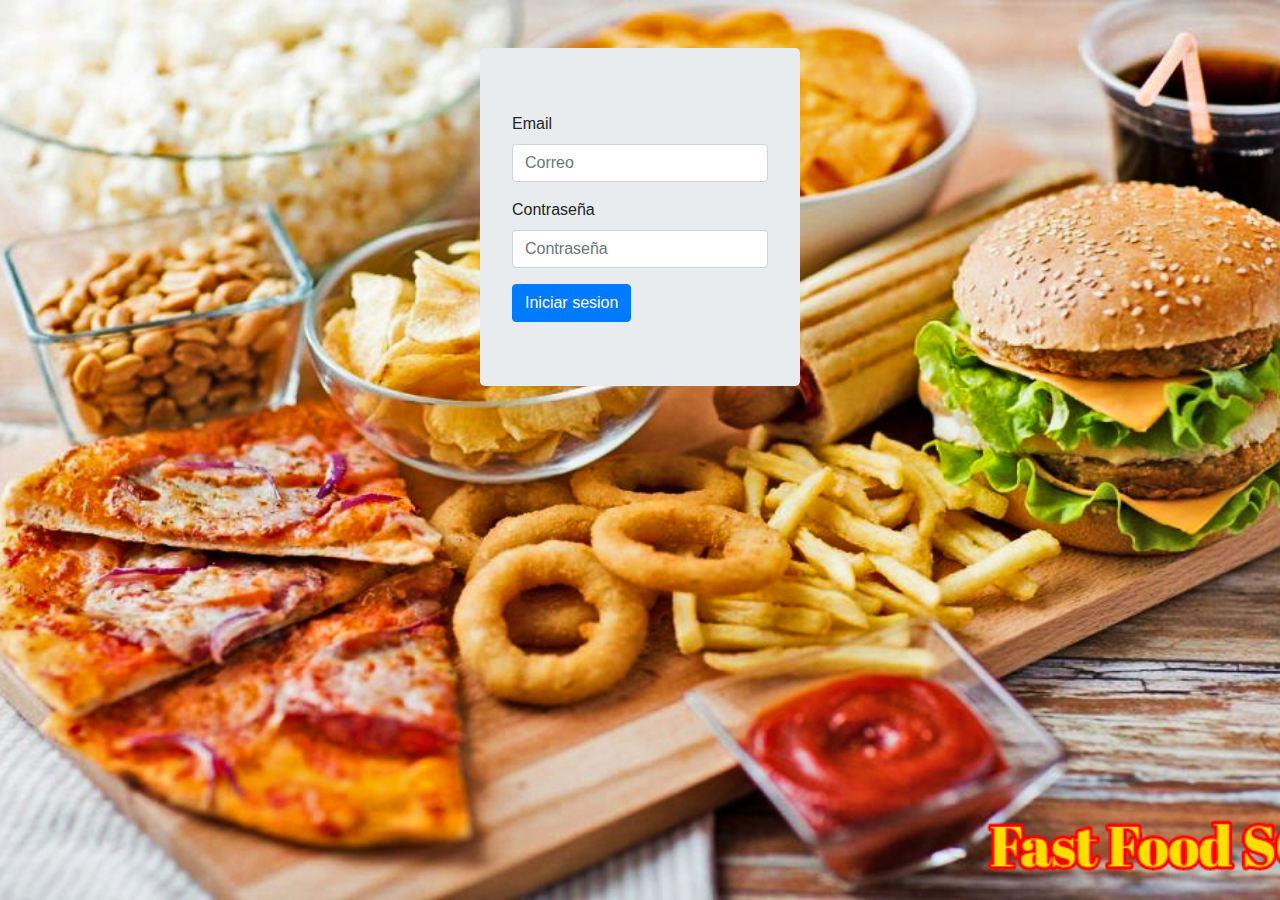
<file: index.html>
<!DOCTYPE html>
<html lang="en">

<head>
    <meta charset="UTF-8">
    <meta name="viewport" content="width=device-width, initial-scale=1.0">
    <title>Iniciar session</title>
</head>

<body>
    <div class="container jumbotron form-group mt-5 col-8 col-sm-6 col-md-6 col-lg-4 col-xl-3">
        <div class="form-group">
            <label>Email</label>
            <input class="form-control " placeholder="Correo" type="email" id="correo"></input>
          </div>
          <div class="form-group">
            <label>Contraseña</label>
            <input class="form-control " placeholder="Contraseña" type="password" id="contraseña"></input>
        </div>
        <!-- Button modal -->
        <button type="button" onclick="mostrar()" class="btn btn-primary" data-toggle="modal" data-target="#exampleModal">
    Iniciar sesion
  </button>
  
  <!-- Modal -->
  <div class="modal fade" id="exampleModal" tabindex="-1" >
    <div class="modal-dialog" role="document">
      <div class="modal-content">
        <div class="modal-header">
          <h5 class="modal-title" id="exampleModalLabel">Iniciar sesion - FFSC</h5>
          <button type="button" class="close" data-dismiss="modal" aria-label="Close">
            <span aria-hidden="true">&times;</span>
          </button>
        </div>
        <div class="modal-body">
          Datos erroneoss
        </div>
        <div class="modal-footer">
          <button type="button" class="btn btn-danger" data-dismiss="modal">Cerrar</button>
        </div>
      </div>
    </div>
  </div>
    </div>


</body>
<script src="js/login.js"></script>
<link rel="stylesheet" href="https://maxcdn.bootstrapcdn.com/bootstrap/4.0.0/css/bootstrap.min.css" integrity="sha384-Gn5384xqQ1aoWXA+058RXPxPg6fy4IWvTNh0E263XmFcJlSAwiGgFAW/dAiS6JXm" crossorigin="anonymous">
<script src="https://code.jquery.com/jquery-3.2.1.slim.min.js" integrity="sha384-KJ3o2DKtIkvYIK3UENzmM7KCkRr/rE9/Qpg6aAZGJwFDMVNA/GpGFF93hXpG5KkN" crossorigin="anonymous"></script>
<script src="https://cdnjs.cloudflare.com/ajax/libs/popper.js/1.12.9/umd/popper.min.js" integrity="sha384-ApNbgh9B+Y1QKtv3Rn7W3mgPxhU9K/ScQsAP7hUibX39j7fakFPskvXusvfa0b4Q" crossorigin="anonymous"></script>
<script src="https://maxcdn.bootstrapcdn.com/bootstrap/4.0.0/js/bootstrap.min.js" integrity="sha384-JZR6Spejh4U02d8jOt6vLEHfe/JQGiRRSQQxSfFWpi1MquVdAyjUar5+76PVCmYl" crossorigin="anonymous"></script>
<link rel="stylesheet" href="css/login.css">
</html>
</file>
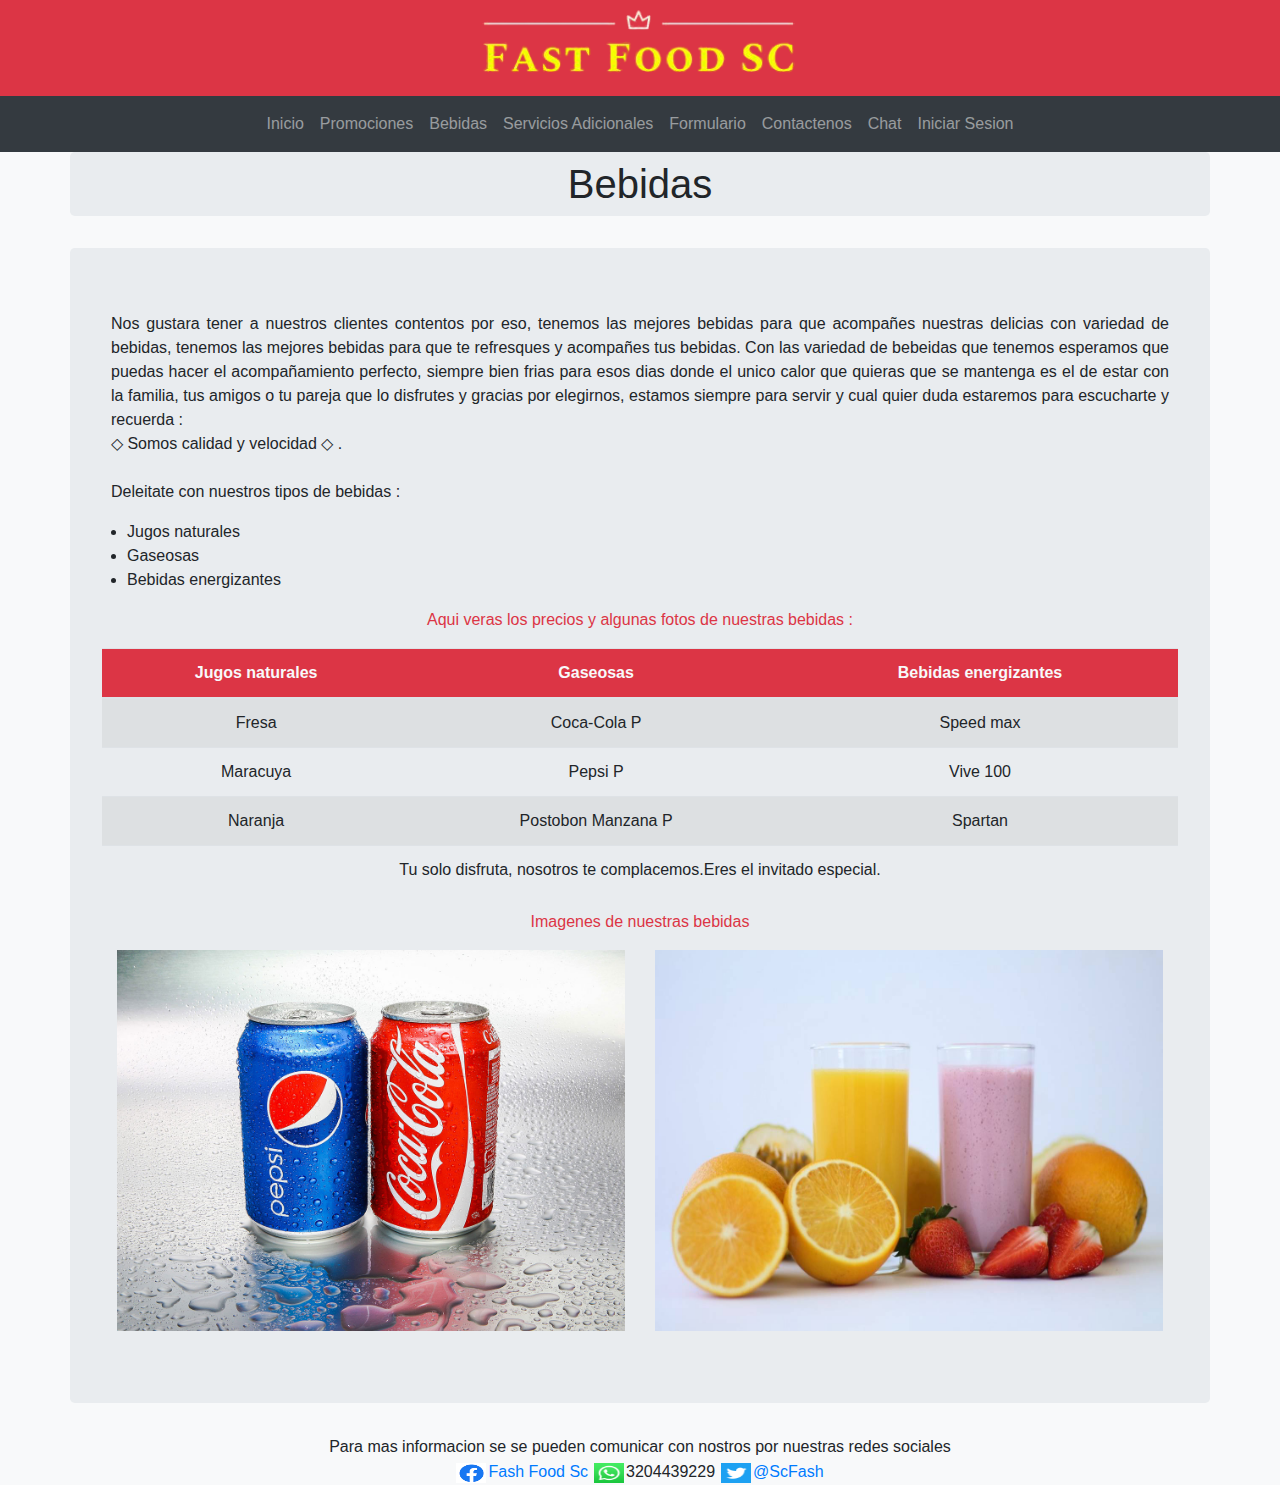
<file: html/Bebidas.html>
<!DOCTYPE html>
<html lang="en">

<head>
  <meta charset="UTF-8">
  <meta name="viewport" content="width=device-width, initial-scale=1.0">
  <meta http-equiv="X-UA-Compatible" content="ie=edge">
  <link rel="stylesheet" href="../css/bootstrap.min.css">
  <script src="../js/jquery-1.11.2.min.js"></script>
  <script src="../js/bootstrap.bundle.min.js"></script>
  <link rel="icon" type="image/jpg" href="../img/comidarapida.jpg">
  <title>Bebidas</title>
</head>

<body class="bg-light">
  <div class="bg-danger">
    <img src="../img/food.png" style="width:40%" class="mx-auto d-block">
  </div>
  <nav class="navbar navbar-expand-md bg-dark navbar-dark">
    <div class="container text-center">

      <button class="navbar-toggler" type="button" data-toggle="collapse" data-target="#collapsibleNavbar">
        <span class="navbar-toggler-icon"></span>
      </button>
      <div class="collapse navbar-collapse justify-content-center" id="collapsibleNavbar">
        <ul class="navbar-nav">
          <li class="nav-item ">
            <a class="nav-link" href="../index.html">Inicio</a>
          </li>
          <li class="nav-item ">
            <a class="nav-link" href="promociones.html">Promociones</a>
          </li>
          <li class="nav-item ">
            <a class="nav-link" href="Bebidas.html">Bebidas</a>
          </li>
          <li class="nav-item ">
            <a class="nav-link" href="servicios adicionales.html">Servicios Adicionales</a>
          </li>
          <li class="nav-item">
            <a class="nav-link" href="prueba.html">Formulario</a>
          </li>
          <li class="nav-item">
            <a class="nav-link" href="contactenos.html">Contactenos</a>
          </li>
          <li class="nav-item">
            <a class="nav-link" href="Chat.html">Chat</a>
          </li>

          <li class="nav-item">
            <a class="nav-link" href="login.html">Iniciar Sesion</a>
          </li>
        </ul>
      </div>
    </div>
  </nav>
  <center>
    <h1 class=" container jumbotron p-2"> Bebidas </h1>
  </center>
  <div class="container jumbotron">
    <div class="row">
      <p class="text-justify ml-4 mr-4">Nos gustara tener a nuestros clientes contentos por eso, tenemos las mejores
        bebidas para
        que acompañes nuestras
        delicias con variedad de bebidas, tenemos las mejores bebidas para que te refresques y acompañes tus bebidas.
        Con las variedad de bebeidas que tenemos esperamos que puedas hacer el acompañamiento perfecto, siempre bien
        frias
        para esos dias donde el unico calor que quieras que se mantenga es el de estar con la familia, tus amigos o tu
        pareja
        que lo disfrutes y gracias por elegirnos, estamos siempre para servir y cual quier duda estaremos para
        escucharte
        y recuerda : <br>&#9671 Somos calidad y velocidad &#9671 . <br>
        <br> Deleitate con nuestros tipos de bebidas :
      </p>
      <ul>
        <li>Jugos naturales</li>
        <li>Gaseosas</li>
        <li>Bebidas energizantes</li>
      </ul>
    </div>
    <center>
      <p class="text-danger"> Aqui veras los precios y algunas fotos de nuestras bebidas : </p>
    </center>
    <table class="table table-responsive-lg table-striped">
      <thead class="bg-danger">
        <tr class="text-center text-light ">
          <th scope="col">Jugos naturales</th>
          <th scope="col">Gaseosas</th>
          <th scope="col">Bebidas energizantes</th>
        </tr>
      </thead>
      <tr class="text-center">
        <td>Fresa</td>
        <td>Coca-Cola P</td>
        <td>Speed max</td>
      </tr>
      <tr class="text-center">
        <td>Maracuya</td>
        <td>Pepsi P</td>
        <td>Vive 100</td>
      </tr>
      <tr class="text-center">
        <td>Naranja</td>
        <td>Postobon Manzana P</td>
        <td>Spartan</td>
      </tr>
      <tr class="text-center">
        <td colspan="3">Tu solo disfruta, nosotros te complacemos.Eres el invitado especial. </td>
      </tr>
    </table>

    <p class="text-center text-danger">Imagenes de nuestras bebidas</p>
    <div class="container ">
      <div class="row">
      <img src="../img/Coca-Cola-Pepsi.jpg" class="col-xs-6 col-sm-12 col-md-6 col-lg-6 figure-img img-fluid rounded">
      <img src="../img/jugos naturales.jpg" class="col-xs-6 col-sm-12 col-md-6 col-lg-6 figure-img img-fluid rounded">
    </div>
    </div>

  </div>
  <center>
    <table>
      Para mas informacion se se pueden comunicar con nostros por nuestras redes sociales
      <tr>
        <td><img src="../img/facebook.png" alt="" width="30" height="20"></td>
        <td><a href="https://www.facebook.com/Fash-Food-SC-109747004111012">Fash Food Sc</a></td>
        <td></td>
        <td></td>
        <td><img src="../img/whatsapp.png" alt="" width="30" height="20"></td>
        <td>3204439229</td>
        <td></td>
        <td></td>
        <td><img src="../img/twitter.png" alt="" width="30" height="20"></td>
        <td><a href="https://twitter.com/ScFash">@ScFash</a></td>

      </tr>
    </table>
  </center>
</body>

</html>
</file>
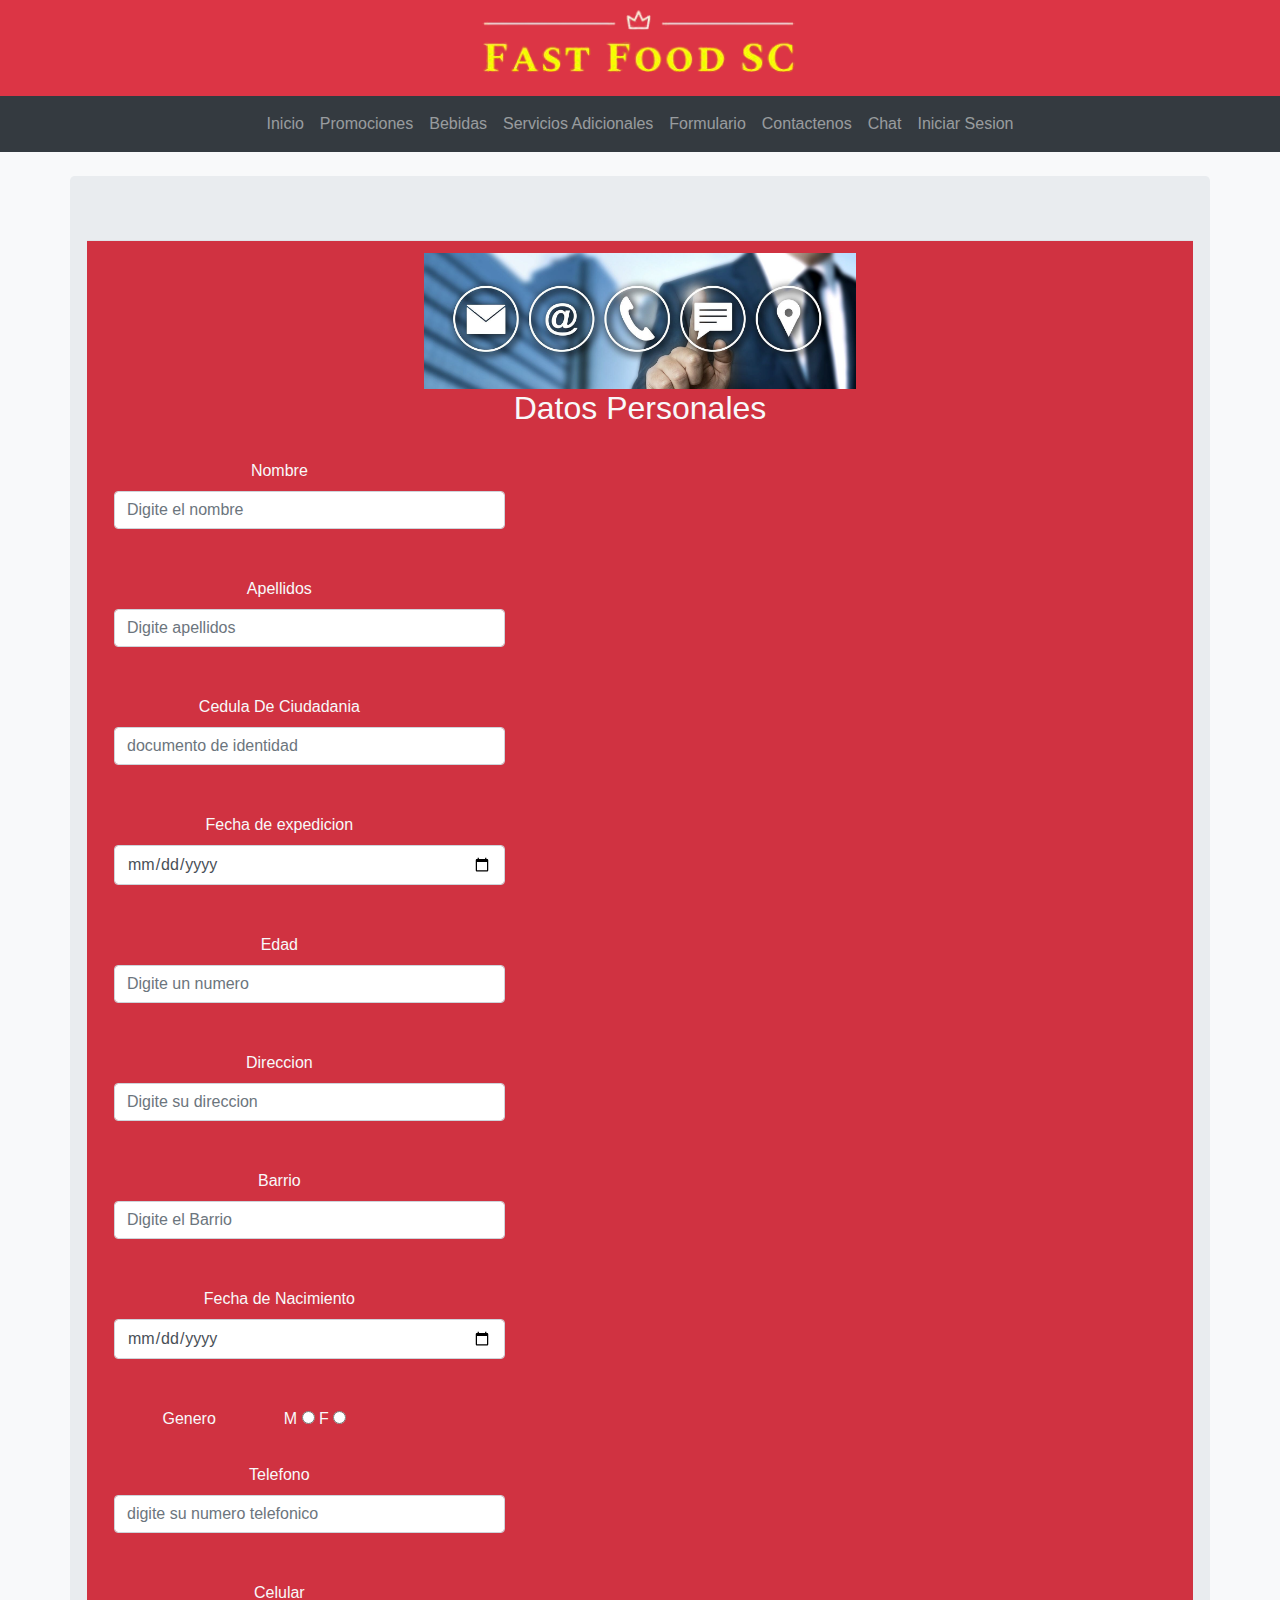
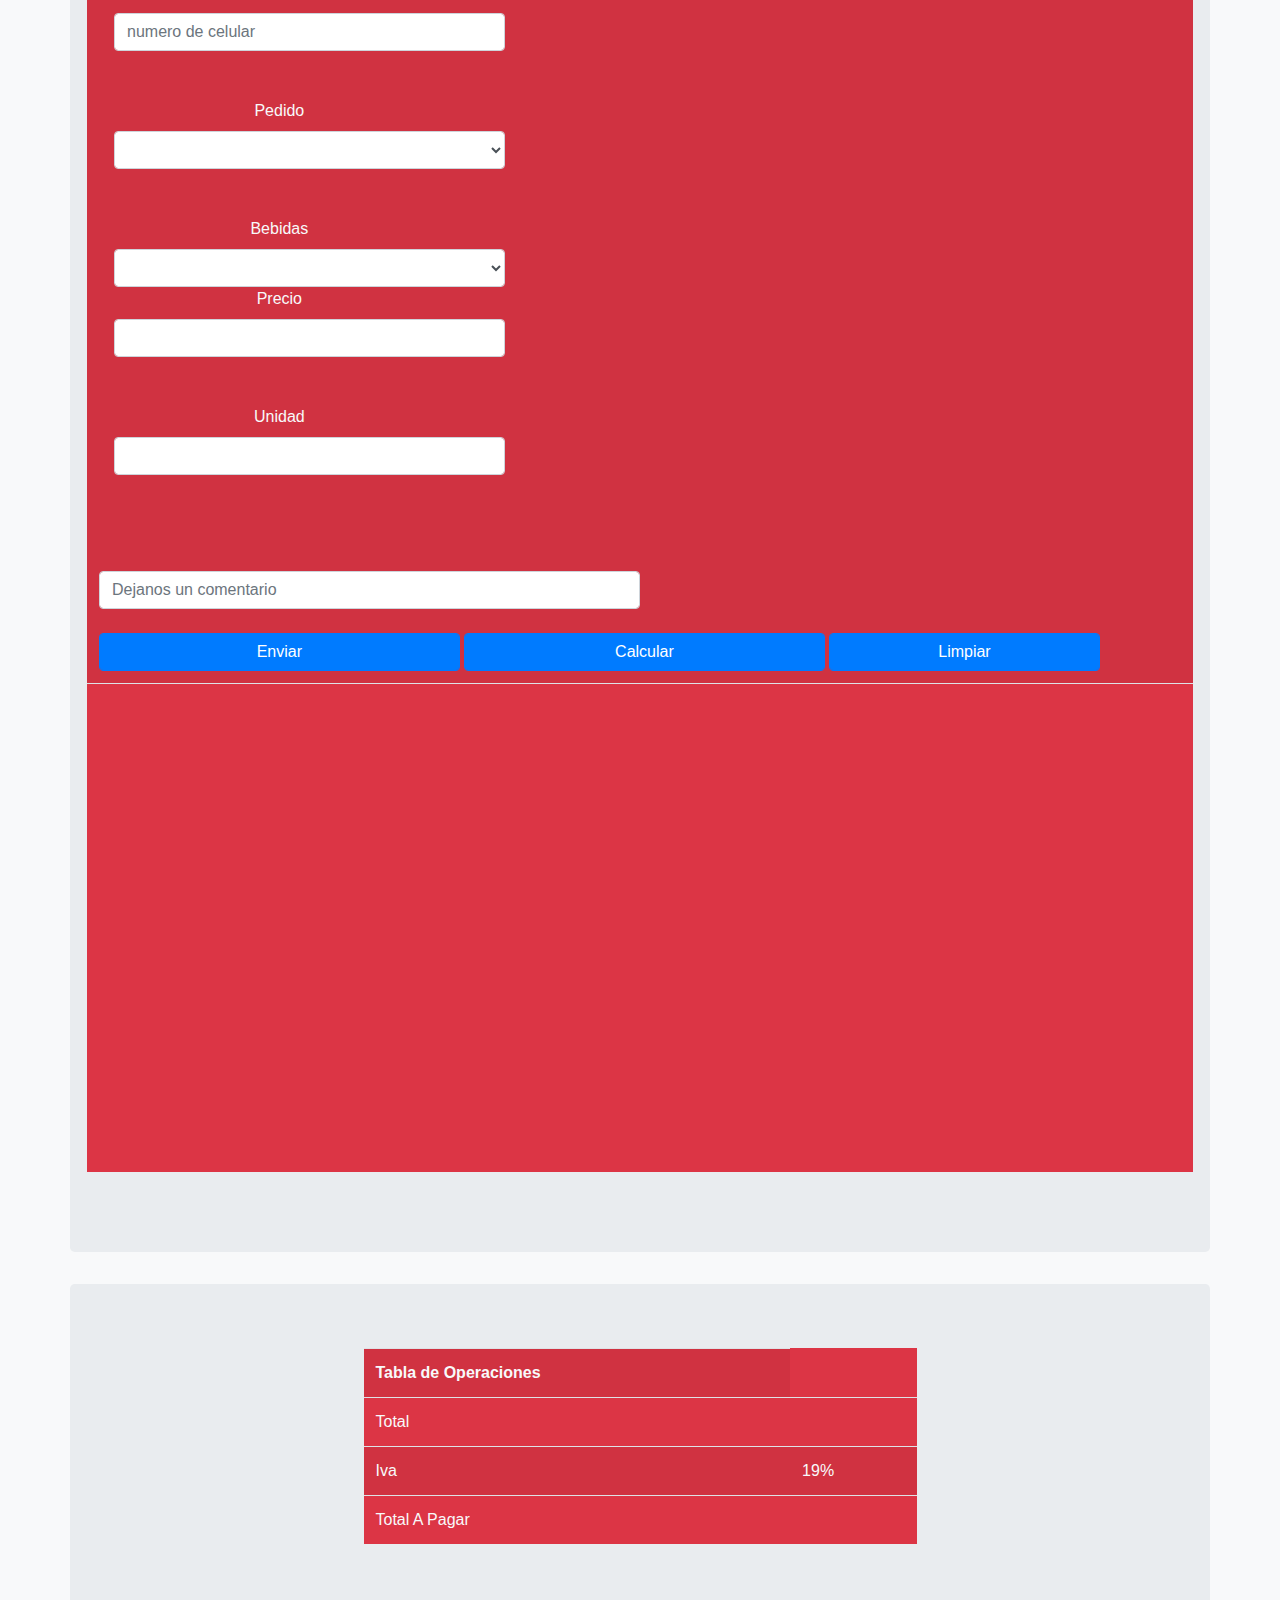
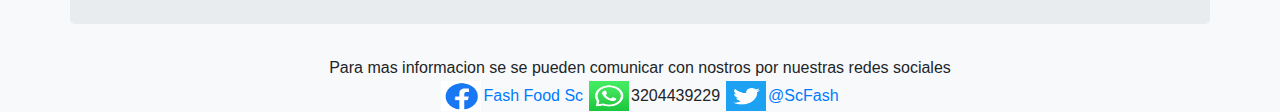
<file: html/contactenos.html>
<!DOCTYPE html>
<html lang="en">

<head>
    <link rel="icon" type="image/jpg" href="../img/comidarapida.jpg">
    <meta charset="UTF-8">
    <link rel="stylesheet" href="../css/bootstrap.min.css">
    <script src="../js/jquery-1.11.2.min.js"></script>
    <script src="../js/bootstrap.bundle.min.js"></script>
    <script type="text/javascript" src="../js/pruebaparcial2.js"></script>
    <title>Contactenos</title>
</head>

<body class="bg-light">
    <div class="bg-danger">
        <img src="../img/food.png" style="width:40%" class="mx-auto d-block">
    </div>
    <nav class="navbar navbar-expand-md bg-dark navbar-dark">
        <div class="container text-center c-align-items-center">

            <button class="navbar-toggler" type="button" data-toggle="collapse" data-target="#collapsibleNavbar">
                <span class="navbar-toggler-icon"></span>
            </button>
            <div class="collapse navbar-collapse justify-content-center" id="collapsibleNavbar">
                <ul class="navbar-nav">
                    <li class="nav-item ">
                        <a class="nav-link" href="../index.html">Inicio</a>
                    </li>
                    <li class="nav-item ">
                        <a class="nav-link" href="promociones.html">Promociones</a>
                    </li>
                    <li class="nav-item ">
                        <a class="nav-link" href="Bebidas.html">Bebidas</a>
                    </li>
                    <li class="nav-item ">
                        <a class="nav-link" href="servicios adicionales.html">Servicios Adicionales</a>
                    </li>
                    <li class="nav-item">
                        <a class="nav-link" href="prueba.html">Formulario</a>
                    </li>
                    <li class="nav-item">
                        <a class="nav-link" href="contactenos.html">Contactenos</a>
                    </li>
                    <li class="nav-item">
                        <a class="nav-link" href="Chat.html">Chat</a>
                    </li>

                    <li class="nav-item">
                        <a class="nav-link" href="login.html">Iniciar Sesion</a>
                    </li>
                </ul>
            </div>
        </div>
    </nav>
    <br>
    <div class="container jumbotron ">
        <div class="row ">
            <table class="table table-responsive-md bg-danger text-light table-striped ">
                <tr>
                    <td><img src="../img/contactenos.jpg" style="width:40%" class="mx-auto d-block">
                        <center>
                            <h2>Datos Personales</h2>
                        </center>
                        <form >
                            <br>

                            <label  class="col-sm-4 col- text-center c-align-items-center">Nombre</label>
                            <div class="col-sm-9 ">
                                <input  class=" form-control   col-xs-6 col-sm-12 col-md-6 col-lg-6 col-xl-6" type="text" id="txtnombre"
                                    placeholder="Digite el nombre"><br>
                                <br>
                            </div>
                            <label class="col-sm-4 col- text-center c-align-items-center">Apellidos</label>
                            <div class="col-sm-9 ">
                                <input class="form-control   col-xs-6 col-sm-12 col-md-6 col-lg-6 col-xl-6" id="txtapellido" type="text"
                                    placeholder="Digite apellidos"><br>
                                <br>
                            </div>
                            <label class="col-sm-4 col- text-center c-align-items-center">Cedula De Ciudadania</label>
                            <div class="col-sm-9 ">
                                <input class="form-control   col-xs-6 col-sm-12 col-md-6 col-lg-6 col-xl-6" id="txtcedula" type="number"
                                    placeholder="documento de identidad"><br>
                                <br>
                            </div>
                            <label class="col-sm-4 col- text-center c-align-items-center">Fecha de expedicion</label>
                            <div class="col-sm-9 ">
                                <input class="form-control   col-xs-6 col-sm-12 col-md-6 col-lg-6 col-xl-6" id="txtfecha" type="date"
                                    placeholder="Fecha de nacimiento"><br>
                                <br>
                            </div>
                            <label class="col-sm-4 col- text-center c-align-items-center">Edad</label>
                            <div class="col-sm-9 ">
                                <input class="form-control   col-xs-6 col-sm-12 col-md-6 col-lg-6 col-xl-6" id="txtedad" type="number"
                                    placeholder="Digite un numero"><br>
                                <br>
                            </div>
                            <label class="col-sm-4 col- text-center c-align-items-center">Direccion</label>
                            <div class="col-sm-9 ">
                                <input class="form-control   col-xs-6 col-sm-12 col-md-6 col-lg-6 col-xl-6" id="txtdireccion" type="text"
                                    placeholder="Digite su direccion"><br>
                                <br>
                            </div>
                            <label class="col-sm-4 col- text-center c-align-items-center">Barrio</label>
                            <div class="col-sm-9 ">
                                <input class="form-control   col-xs-6 col-sm-12 col-md-6 col-lg-6 col-xl-6" id="txtbarrio" type="text"
                                    placeholder="Digite el Barrio"><br>
                                <br>
                            </div>
                            <label class="col-sm-4 col- text-center c-align-items-center">Fecha de Nacimiento</label>
                            <div class="col-sm-9 ">
                                <input class="form-control   col-xs-6 col-sm-12 col-md-6 col-lg-6 col-xl-6" id="txtnacimiento" type="date"
                                    placeholder="Fecha de nacimiento"><br>
                                <br>
                            </div>
                            <label class="col-sm-2 col- text-center c-align-items-center">Genero</label>
                            <label>M</label>
                            <input type="radio" name="genero" value="M">
                            <label>F</label>
                            <input type="radio" name="genero" value="f"><br>
                            <br>

                            <label class="col-sm-4 col- text-center c-align-items-center">Telefono</label>
                            <div class="col-sm-9 ">
                                <input class="form-control   col-xs-6 col-sm-12 col-md-6 col-lg-6 col-xl-6" id="txttelefono" type="text"
                                    placeholder="digite su numero telefonico"><br>
                                <br>
                            </div>
                            <label class="col-sm-4 col- text-center c-align-items-center">Celular</label>
                            <div class="col-sm-9 ">
                                <input class="form-control   col-xs-6 col-sm-12 col-md-6 col-lg-6 col-xl-6" id="txtcelular" type="text"
                                    placeholder="numero de celular"><br>
                                <br>
                            </div>
                            <label class="col-sm-4 col- text-center c-align-items-center">Pedido</label>
                            <div class="col-sm-9 ">
                                <select class="form-control   col-xs-6 col-sm-12 col-md-6 col-lg-6 col-xl-6 form-control   col-xs-6 col-sm-12 col-md-6 col-lg-6 col-xl-6-sm">
                                    <option value=""></option>
                                    <option value="">Carne asada + papa francesa + ensalada</option>
                                    <option value="">Hamburguesa sencilla</option>
                                    <option value="">Hamburguesa doble</option>
                                    <option value="">Combo del dia</option>
                                    <option value="">Perro caliente sencillo</option>
                                    <option value="">Perro caliente a la plancha</option>
                                    <option value="">pizza</option><br>
                                </select>
                            </div>
                            <br>
                            <br>
                            <label class="col-sm-4 col- text-center c-align-items-center">Bebidas</label>
                            <div class="col-sm-9 ">
                                <select class="form-control   col-xs-6 col-sm-12 col-md-6 col-lg-6 col-xl-6 form-control   col-xs-6 col-sm-12 col-md-6 col-lg-6 col-xl-6-sm">
                                    <option value=""></option>
                                    <option value="">Cocacola personal</option>
                                    <option value="">Cocacola 1/4L</option>
                                    <option value="">Cocacola 2L</option>
                                    <option value="">jugo de Fresa </option>
                                    <option value="">jugo de Maracuya</option>
                                    <option value="">jugo de Naranja</option>
                                    <option value="">Speed max</option>
                                    <option value="">Vive 100</option>
                                    <option value="">Spartan</option>
                                    <option value="">Postobon Manzana p</option>
                                </select>

                            </div>
                            <label class="col-sm-4 col- text-center c-align-items-center">Precio</label>
                            <div class="col-sm-9 ">
                                <input class="form-control   col-xs-6 col-sm-12 col-md-6 col-lg-6 col-xl-6" type="text" id="txtprecio"><br>
                                <br>
                            </div>
                            <label class="col-sm-4 col- text-center c-align-items-center">Unidad</label>
                            <div class="col-sm-9 ">
                                <input class="form-control   col-xs-6 col-sm-12 col-md-6 col-lg-6 col-xl-6" type="text" id="txtunidad"><br>
                                <br>
                            </div>
                            <br>
                            <br>
                            <input class="form-control   col-xs-6 col-sm-12 col-md-6 col-lg-6 col-xl-6 col-sm-6 " type="text" placeholder="Dejanos un comentario">
                            <br>
                            <input class="form-control    btn btn-primary  col-sm-4 " type="button" value="Enviar">

                            <input class="form-control    btn btn-primary  col-sm-4 " type="button" value="Calcular"
                                onClick="calcular()">

                            <input class="form-control    btn btn-primary  col-sm-3 " type="button" onClick="limpiar()"
                                value="Limpiar">
                            <br>
                    </td>
                </tr>

                <tr>

                    <td>
                        <div class="embed-responsive embed-responsive-21by9">
                            <iframe
                                src="https://www.google.com/maps/embed?pb=!1m18!1m12!1m3!1d3916.4123042318015!2d-74.81752075216764!3d11.00766015431456!2m3!1f0!2f0!3f0!3m2!1i1024!2i768!4f13.1!3m3!1m2!1s0x8ef42d7e1dbc2741%3A0xfab08b4cc6237944!2sComidas%20r%C3%A1pidas%20J%26P!5e0!3m2!1ses-419!2sco!4v1592068101494!5m2!1ses-419!2sco"
                                class="embed-responsive-item" frameborder="0" style="border:0;" allowfullscreen=""
                                aria-hidden="false" tabindex="0"></iframe>
                        </div>
                    </td>

                </tr>
            </table>
            </form>
        </div>
    </div>
    <center>
        <div class="container jumbotron ">
            <div class="row justify-content-center ">
            <table class="  col-xs-6 col-sm-12 col-md-6 col-lg-6 col-xl-6  table table-responsive-md bg-danger text-light table-striped ">
                <th>Tabla de Operaciones</th>
                <tr>
                    <td>Total </td>
                    <td id="total"> </td>
                </tr>
                <tr>
                    <td>Iva </td>
                    <td> 19%</td>
                </tr>
                <tr>
                    <td>Total A Pagar </td>
                    <td id="totalapagar"> </td>
                </tr>
            </table>
            </div>
        </div>
    </center>
    <center>
        <table>
            Para mas informacion se se pueden comunicar con nostros por nuestras redes sociales
            <tr>
                <td><img src="../img/facebook.png" alt="" width="40px" height="30px"></td>
                <td><a href="https://www.facebook.com/Fash-Food-SC-109747004111012">Fash Food Sc</a></td>
                <td></td>
                <td></td>
                <td><img src="../img/whatsapp.png" alt="" width="40px" height="30px"></td>
                <td>3204439229</td>
                <td></td>
                <td></td>
                <td><img src="../img/twitter.png" alt="" width="40px" height="30px"></td>
                <td><a href="https://twitter.com/ScFash">@ScFash</a></td>

            </tr>
        </table>
    </center>

</body>

</html>
</file>
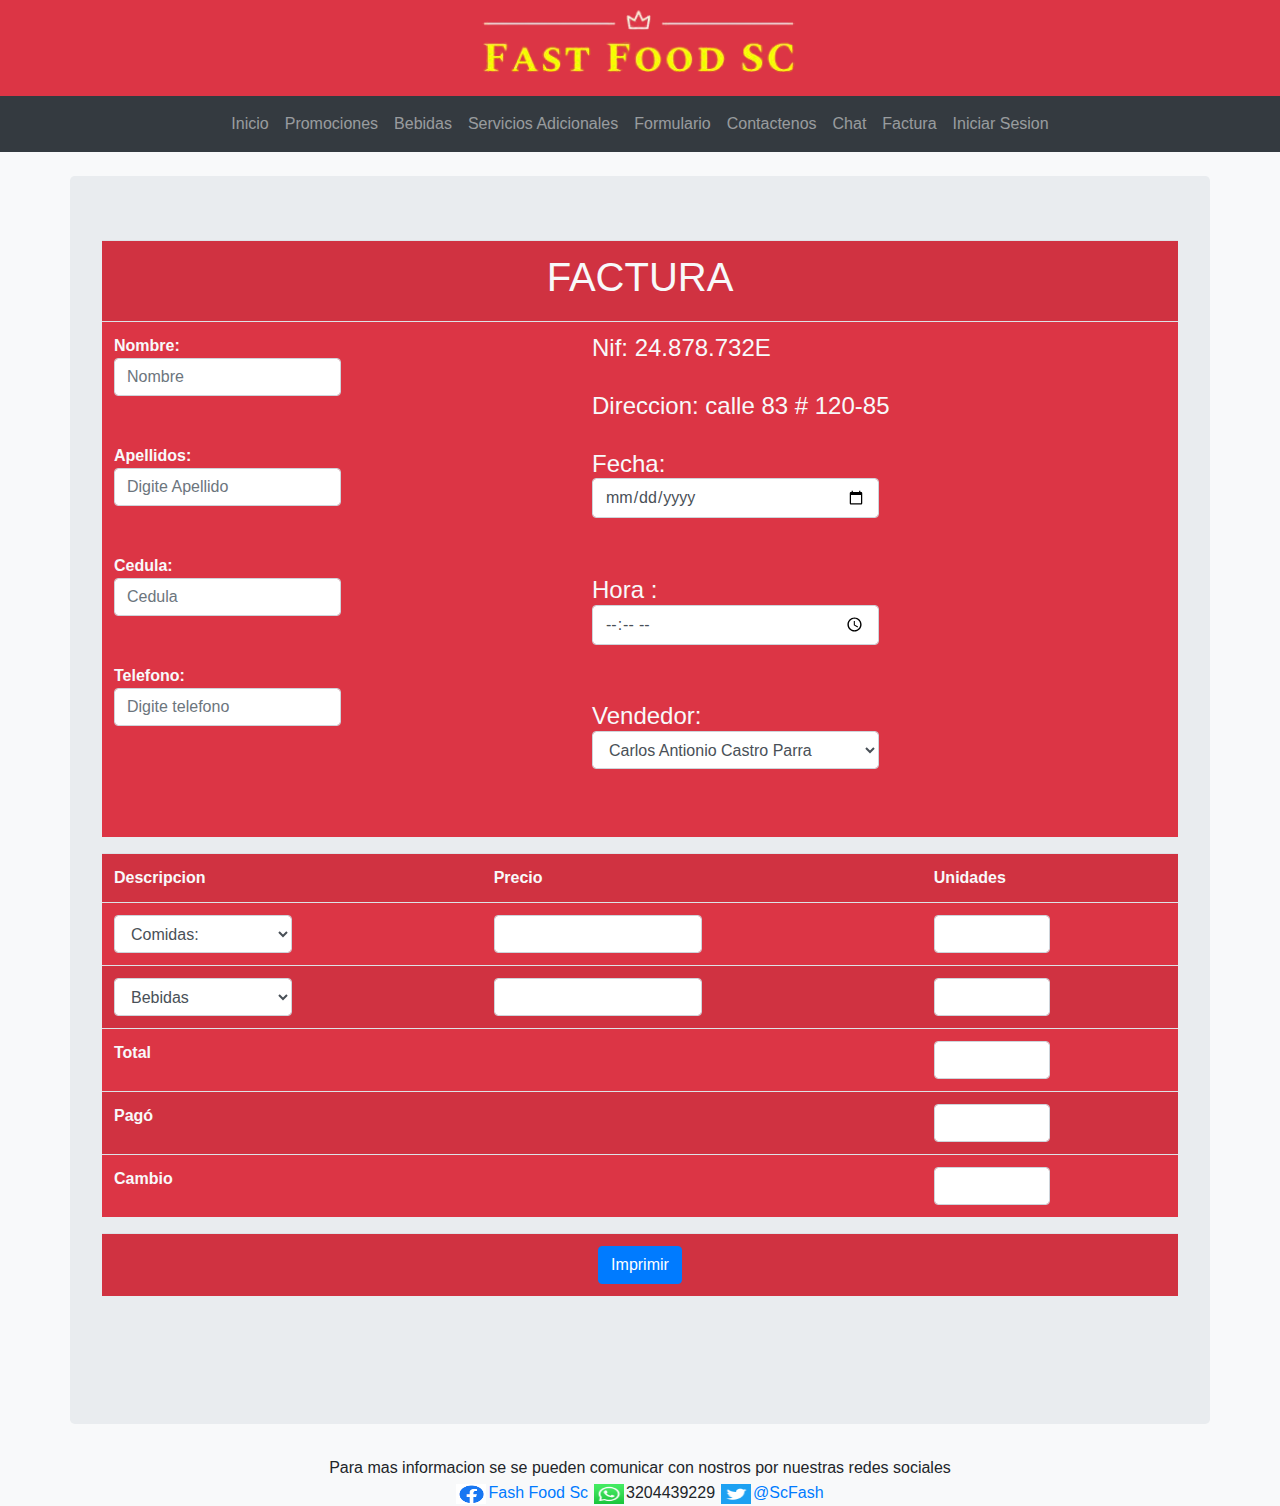
<file: html/Factura.html>
<!DOCTYPE html>
<html lang="en">

<head>
    <link rel="icon" type="image/jpg" href="../img/comidarapida.jpg">
    <meta charset="UTF-8">
    <link rel="stylesheet" href="../css/bootstrap.min.css">
    <script src="../js/jquery-1.11.2.min.js"></script>
    <script src="../js/bootstrap.bundle.min.js"></script>
    <title>Factura</title>


</head>

<body class="bg-light">

    <div class="bg-danger">
        <img src="../img/food.png" style="width:40%" class="mx-auto d-block">
    </div>
    
    <nav class="navbar navbar-expand-md bg-dark navbar-dark">
        <div class="container text-center">

            <button class="navbar-toggler" type="button" data-toggle="collapse" data-target="#collapsibleNavbar">
                <span class="navbar-toggler-icon"></span>
            </button>
            <div class="collapse navbar-collapse justify-content-center" id="collapsibleNavbar">
                <ul class="navbar-nav">
                    <li class="nav-item ">
                        <a class="nav-link" href="../index.html">Inicio</a>
                    </li>
                    <li class="nav-item ">
                        <a class="nav-link" href="promociones.html">Promociones</a>
                    </li>
                    <li class="nav-item ">
                        <a class="nav-link" href="Bebidas.html">Bebidas</a>
                    </li>
                    <li class="nav-item ">
                        <a class="nav-link" href="servicios adicionales.html">Servicios Adicionales</a>
                    </li>
                    <li class="nav-item">
                        <a class="nav-link" href="prueba.html">Formulario</a>
                    </li>
                    <li class="nav-item">
                        <a class="nav-link" href="contactenos.html">Contactenos</a>
                    </li>
                    <li class="nav-item">
                        <a class="nav-link" href="Chat.html">Chat</a>
                    </li>
                    <li class="nav-item">
                        <a class="nav-link" href="Factura.html">Factura</a>
                    </li>
                    <li class="nav-item">
                        <a class="nav-link" href="login.html">Iniciar Sesion</a>
                    </li>
                </ul>
            </div>
        </div>
    </nav>
    <br>
    <div class="container jumbotron">
        <center>
            <table class="col-xs-6 col-sm-12 col-md-6 col-lg-6 col-xl-6 table table-responsive-lg bg-danger text-light table-striped">
                <tr>
                    <td class="thead" colspan="3">
                        <center>
                            <h1>FACTURA</h1>
                        </center>
                    </td>
                </tr>
                <tr>
                    <td>
                        <b> Nombre:</b> <input class="form-control col-xs-6 col-sm-12 col-md-6 col-lg-6 col-xl-6" name='nombre' type='text' tabindex='1'
                            placeholder="Nombre">
                        <br>
                        <br>
                        <b>Apellidos:</b> <input class="form-control col-xs-6 col-sm-12 col-md-6 col-lg-6 col-xl-6" name='apellidos' type='text' tabindex='2'
                            placeholder="Digite Apellido">
                        <br>
                        <br>
                        <b> Cedula:</b> <input class="form-control col-xs-6 col-sm-12 col-md-6 col-lg-6 col-xl-6" type="text" name="identificacion"
                            placeholder="Cedula">
                        <br>
                        <br>
                        <b> Telefono: </b> <input class="form-control col-xs-6 col-sm-12 col-md-6 col-lg-6 col-xl-6" type="text" name="telefono"
                            placeholder="Digite telefono">

                    </td>
                    <td>
                        <h4> Nif: 24.878.732E
                            <br>
                            <br>
                            Direccion: calle 83 # 120-85
                            <br>
                            <br>
                            Fecha: <input class="form-control col-xs-6 col-sm-12 col-md-6 col-lg-6 col-xl-6" type="date" name="fecha">
                            <br>
                            <br>
                            Hora : <input class="form-control col-xs-6 col-sm-12 col-md-6 col-lg-6 col-xl-6" type="time" name="hora">
                            <br>
                            <br>
                            Vendedor: <select class="form-control col-xs-6 col-sm-12 col-md-6 col-lg-6 col-xl-6" name="" id="">
                                <option value="">Carlos Antionio Castro Parra</option>
                                <option value="">Samir Enrrique Lora </option>
                            </select>
                        </h4>
                        <br>
                        <br>
                    </td>
                </tr>
                <table class="table table-responsive-lg bg-danger text-light table-striped">
                    <form>
                        <tr>
                            <th>Descripcion</th>
                            <th>Precio</th>
                            <th>Unidades</th>
                        </tr>
                        <tr>
                            <td><select class="form-control col-xs-6 col-sm-12 col-md-6 col-lg-6 col-xl-6 " name="" id="">
                                    <option value=""> Comidas:</option>
                                    <option value=""> Salchipapa sencilla</option>
                                    <option value="">Salvaja familiar</option>
                                    <option value="">Perro sencillo</option>
                                    <option value="">Big Perro a la plancha</option>
                                    <option value="">Pizza mediana - peperoni con queso</option>
                                    <option value="">Pizza personal - Jamon y queso</option>
                                    <option value="">Hamburguesa sencilla</option>
                                    <option value="">Hamburguesa doble</option>
                                    <option value="">Carne con papas fritas</option>
                                    <option value="">Pechuga asada con papas fritas y ensalada</option>
                                </select></td>
                            <td><input class="form-control col-xs-6 col-sm-12 col-md-6 col-lg-6 col-xl-6" type="text" size="40"></td>
                            <td><input class="form-control col-xs-6 col-sm-12 col-md-6 col-lg-6 col-xl-6" type="number"></td>

                        </tr>
                        <tr>
                            <td><select class="form-control col-xs-6 col-sm-12 col-md-6 col-lg-6 col-xl-6" name="" id="">
                                    <option value="">Bebidas</option>
                                    <option value="">Jugos naturales</option>
                                    <option value="">Gaseosas personales</option>
                                    <option value="">gaseosas 1.5L</option>
                                    <option value="">Gaseosas 3L postobon - coca_cola - pepsi</option>
                                    <option value="">Bebidas Energisantes</option>

                                </select></td>
                            <td><input class="form-control col-xs-6 col-sm-12 col-md-6 col-lg-6 col-xl-6" type="text" size="40"></td>
                            <td><input class="form-control col-xs-6 col-sm-12 col-md-6 col-lg-6 col-xl-6" type="number"></td>


                        <tr>
                            <th colspan="2">Total</th>

                            <td><input class="form-control col-xs-6 col-sm-12 col-md-6 col-lg-6 col-xl-6" type="text"></td>
                        </tr>
                        <tr>
                            <th colspan="2">Pagó</th>
                            <td><input class="form-control col-xs-6 col-sm-12 col-md-6 col-lg-6 col-xl-6" type="text"></td>
                        </tr>
                        <tr>
                            <th colspan="2">Cambio</th>
                            <td colspan="2"><input class="form-control col-xs-6 col-sm-12 col-md-6 col-lg-6 col-xl-6" type="text"></td>
                        </tr>
                        <table class="table table-responsive-lg bg-danger text-light table-striped">
                            <tr class="text-center">


                                <td colspan="3">
                                    <button class="btn btn-primary" class="text-center"
                                        type="button">Imprimir</button></a>
                                </td>


                                </td>
                            </tr>
                        </table>
                    </form>

                </table>
        </center>
    <br>
    <br>
</div>

    <center>
        <table>
            Para mas informacion se se pueden comunicar con nostros por nuestras redes sociales
            <tr>
                <td><img src="../img/facebook.png" alt="" width="30" height="20"></td>
                <td><a href="https://www.facebook.com/Fash-Food-SC-109747004111012">Fash Food Sc</a></td>
                <td></td>
                <td></td>
                <td><img src="../img/whatsapp.png" alt="" width="30" height="20"></td>
                <td>3204439229</td>
                <td></td>
                <td></td>
                <td><img src="../img/twitter.png" alt="" width="30" height="20"></td>
                <td><a href="https://twitter.com/ScFash">@ScFash</a></td>

            </tr>
        </table>
    </center>

</body>

</html>
</file>
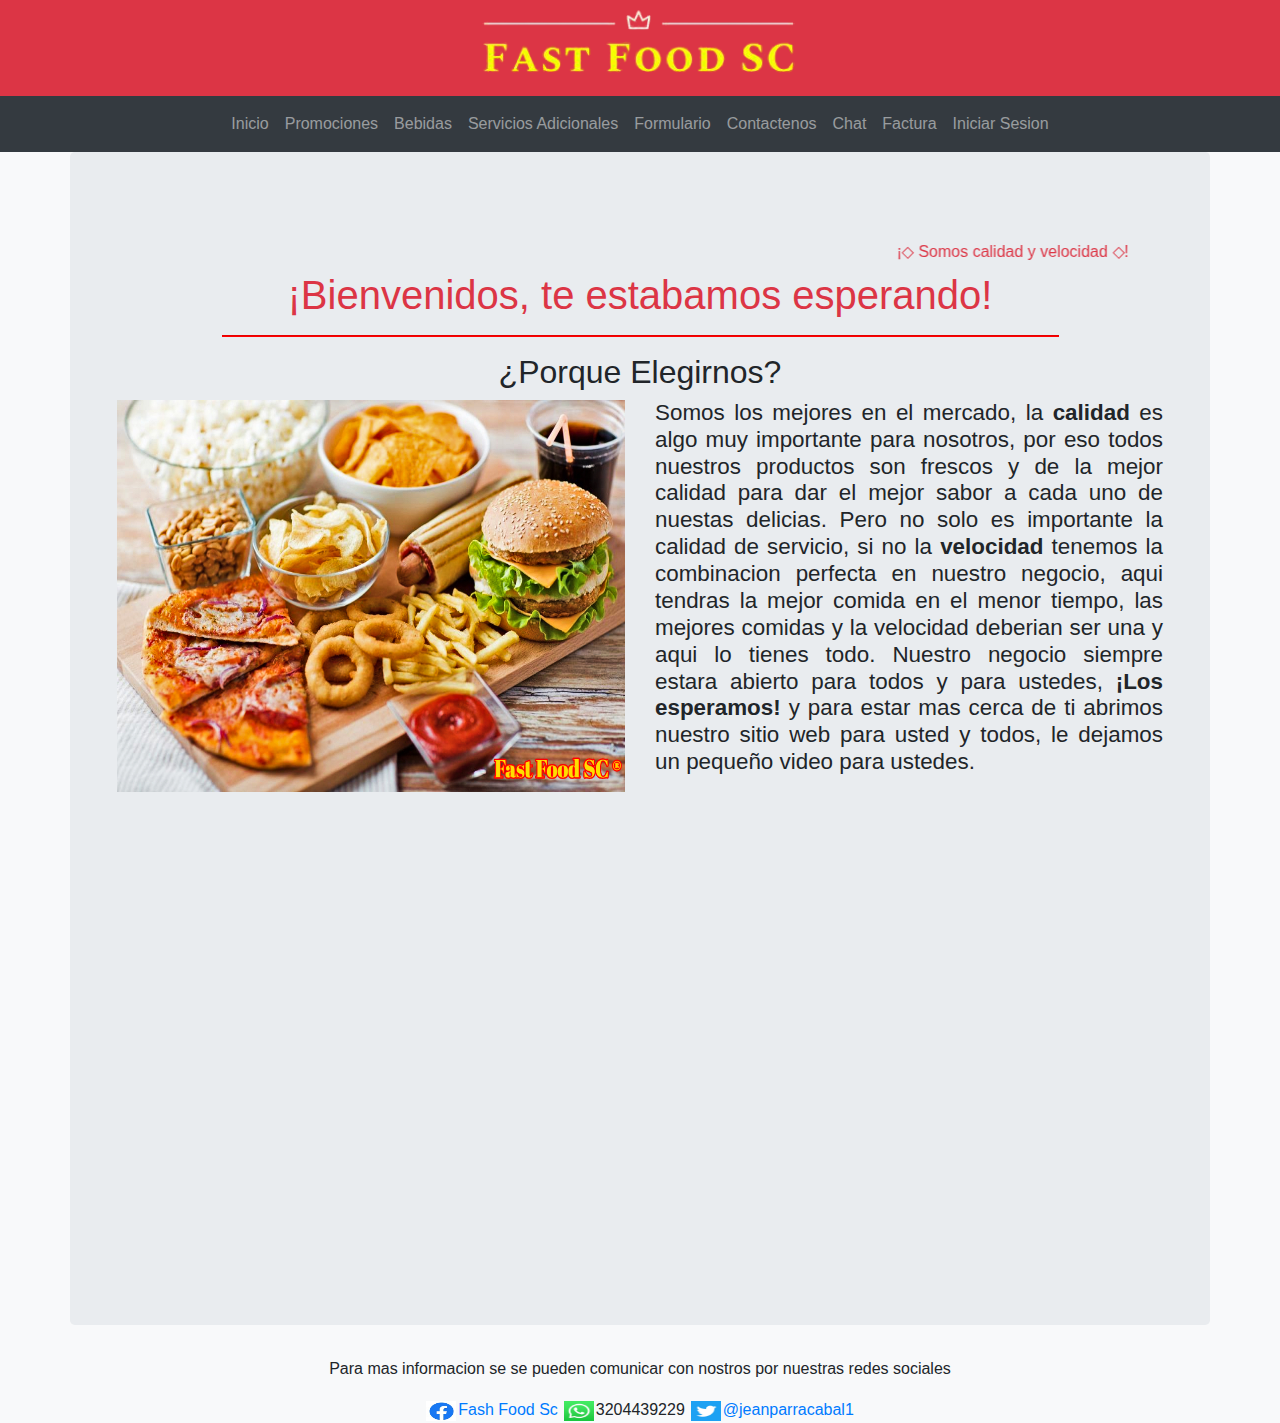
<file: html/inicio.html>
<!DOCTYPE html>
<html lang="en">

<head>
    <meta charset="UTF-8">
    <meta name="viewport" content="width=device-width, initial-scale=1.0">
    <meta http-equiv="X-UA-Compatible" content="ie=edge">
    <link rel="icon" type="image/jpg" href="../img/comidarapida.jpg">
    <script src="../js/jquery-1.11.2.min.js"></script>
    <script src="../js/bootstrap.bundle.min.js"></script>
    <link rel="stylesheet" href="../css/bootstrap.css">
    <title>Inicio - FFSC</title>
</head>

<body>

    <body class="bg-light">

        <div class="bg-danger">
            <img src="../img/food.png" style="width:40%" class="mx-auto d-block">
        </div>

        <nav class="navbar navbar-expand-md bg-dark navbar-dark">
            <div class="container text-center">

                <button class="navbar-toggler" type="button" data-toggle="collapse" data-target="#collapsibleNavbar">
                    <span class="navbar-toggler-icon"></span>
                </button>
                <div class="collapse navbar-collapse justify-content-center" id="collapsibleNavbar">
                    <ul class="navbar-nav">
                        <li class="nav-item ">
                            <a class="nav-link" href="inicio.html">Inicio</a>
                        </li>
                        <li class="nav-item ">
                            <a class="nav-link" href="../html/promociones.html">Promociones</a>
                        </li>
                        <li class="nav-item ">
                            <a class="nav-link" href="../html/Bebidas.html">Bebidas</a>
                        </li>
                        <li class="nav-item ">
                            <a class="nav-link" href="../html/servicios adicionales.html">Servicios Adicionales</a>
                        </li>
                        <li class="nav-item">
                            <a class="nav-link" href="../html/prueba.html">Formulario</a>
                        </li>
                        <li class="nav-item">
                            <a class="nav-link" href="../html/contactenos.html">Contactenos</a>
                        </li>
                        <li class="nav-item">
                            <a class="nav-link" href="../html/Chat.html">Chat</a>
                        </li>
                        <li class="nav-item">
                            <a class="nav-link" href="../html/Factura.html">Factura</a>
                        </li>
                        <li class="nav-item">
                            <a class="nav-link" href="../html/login.html">Iniciar Sesion</a>
                        </li>
                    </ul>
                </div>
            </div>
        </nav>
        <div class="container jumbotron">

            <br>
            <marquee behavior="alternate" class="text-danger">¡&#9671 Somos calidad y velocidad &#9671!</marquee>
            <center>
                <h1 class="text-danger">¡Bienvenidos, te estabamos esperando!</h1>
            </center>

            <center>
                <hr color="red" class="col-4 col-sm-8 col-md-8 col-lg-9">
            </center>
            <center>
                <h2>¿Porque Elegirnos?</h2>
            </center>
            <h3 class="text-Dark">
                <div class="container">
                    <div class="row">
                        <img src="../img/comidarapida.jpg" class="col-xs-6 col-sm-12 col-md-6 col-lg-6">


                        <br>
                        <div class="small text-justify col-xs-6 col-sm-0 col-md-6 col-lg-6">
                            <p>
                                Somos los mejores en el mercado, la <b>calidad</b> es algo muy importante para nosotros,
                                por eso todos
                                nuestros productos son frescos y de la mejor calidad para dar el mejor sabor a cada uno
                                de nuestas
                                delicias.
                                Pero no solo es importante la calidad de servicio, si no la <b>velocidad</b> tenemos la
                                combinacion
                                perfecta
                                en nuestro negocio, aqui tendras la mejor comida en el menor tiempo, las mejores comidas
                                y la velocidad
                                deberian ser una y aqui lo tienes todo. Nuestro negocio siempre estara abierto para
                                todos y para
                                ustedes,
                                <b>¡Los esperamos!</b> y para estar mas cerca de ti abrimos nuestro sitio web para usted
                                y todos, le
                                dejamos un pequeño video para ustedes.
                            </p>
                        </div>
                    </div>

                </div>
            </h3>

            <div class="embed-responsive embed-responsive-21by9">
                <iframe class="embed-responsive-item" src="https://www.youtube.com/embed/7UQrPPCrGLw" frameborder="0"
                    allow="accelerometer; autoplay; encrypted-media; gyroscope; picture-in-picture"
                    allowfullscreen></iframe>
            </div>
            <center>
        </div>
        <p class="text-center"> Para mas informacion se se pueden comunicar con nostros por nuestras redes sociales
        </p>
        </center>
        <center>
            <table>
                <tr>
                    <td><img src="../img/facebook.jpeg" alt="" width="30" height="20"></td>
                    <td><a href="https://www.facebook.com/carlos.castro.58173000">Fash Food Sc</a></td>
                    <td></td>
                    <td></td>
                    <td><img src="../img/whatsapp.jpeg" alt="" width="30" height="20"></td>
                    <td>3204439229</td>
                    <td></td>
                    <td></td>
                    <td><img src="../img/twitter.jpeg" alt="" width="30" height="20"></td>
                    <td><a href="https://twitter.com/jeanparracabal1">@jeanparracabal1</a></td>

                </tr>
            </table>
        </center>

    </body>

</html>
</file>
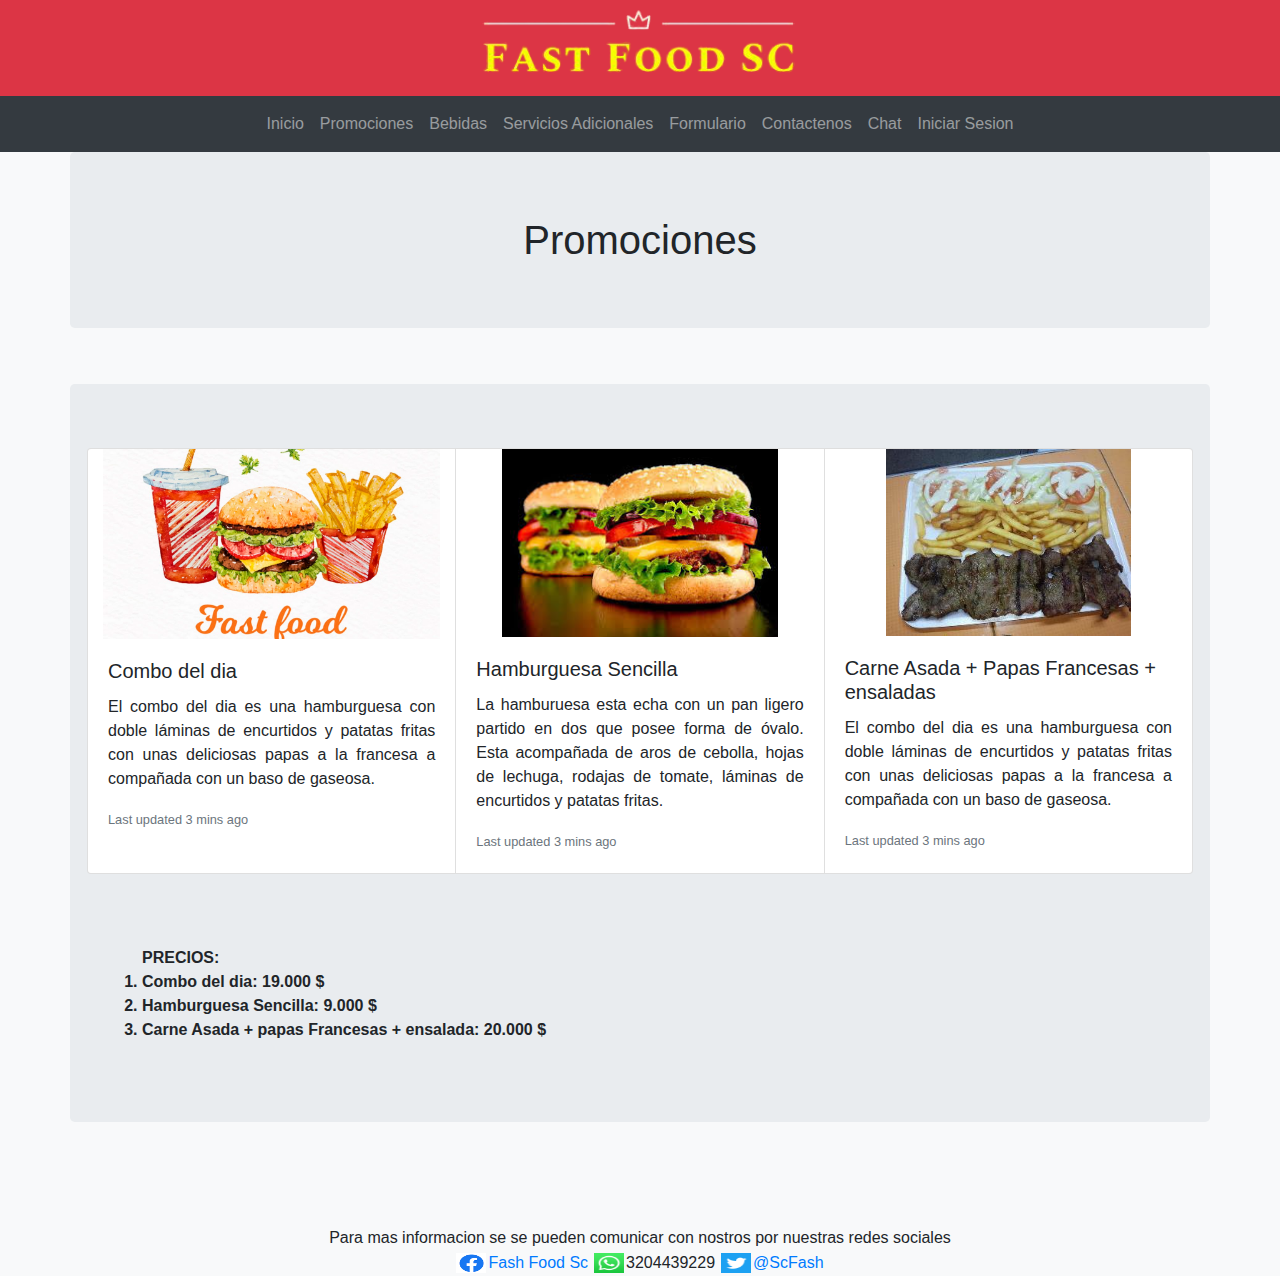
<file: html/promociones.html>
<!DOCTYPE html>
<html lang="en">

<head>
  <meta charset="UTF-8">
  <meta name="viewport" content="width=device-width, initial-scale=1.0">
  <link rel="stylesheet" href="../css/bootstrap.min.css">
  <link rel="icon" type="image/jpg" href="../img/comidarapida.jpg">
  <script src="../js/jquery-1.11.2.min.js"></script>
  <script src="../js/bootstrap.bundle.min.js"></script>
  <title>Promociones</title>
</head>

<body class="bg-light">
  <div class="bg-danger">
    <img src="../img/food.png" style="width:40%" class="mx-auto d-block">
  </div>
  <nav class="navbar navbar-expand-md bg-dark navbar-dark">
    <div class="container text-center">

      <button class="navbar-toggler" type="button" data-toggle="collapse" data-target="#collapsibleNavbar">
        <span class="navbar-toggler-icon"></span>
      </button>
      <div class="collapse navbar-collapse justify-content-center" id="collapsibleNavbar">
        <ul class="navbar-nav">
          <li class="nav-item ">
            <a class="nav-link" href="../index.html">Inicio</a>
          </li>
          <li class="nav-item ">
            <a class="nav-link" href="promociones.html">Promociones</a>
          </li>
          <li class="nav-item ">
            <a class="nav-link" href="Bebidas.html">Bebidas</a>
          </li>
          <li class="nav-item ">
            <a class="nav-link" href="servicios adicionales.html">Servicios Adicionales</a>
          </li>
          <li class="nav-item">
            <a class="nav-link" href="prueba.html">Formulario</a>
          </li>
          <li class="nav-item">
            <a class="nav-link" href="contactenos.html">Contactenos</a>
          </li>
          <li class="nav-item">
            <a class="nav-link" href="Chat.html">Chat</a>
          </li>

          <li class="nav-item">
            <a class="nav-link" href="login.html">Iniciar Sesion</a>
          </li>
        </ul>
      </div>
    </div>
  </nav>
  <B>
    <center>
      <h1 class="container jumbotron">Promociones</h1>
    </center>
  </B>
  <br>

  <div class="container jumbotron">
    <div class="row">
      <div class="card-group">
        <div class="card">
          <center><img src="../img/fash.jpg" class="col-xs-4 col-sm-12 col-md-12 col-lg-12"></center>
          <div class="card-body">
            <h5 class="card-title">Combo del dia</h5>
            <p class="card-text text-justify">El combo del dia es una hamburguesa con doble láminas de encurtidos y
              patatas fritas
              con
              unas deliciosas papas a la francesa a compañada con un baso de gaseosa.</p>
            <p class="card-text text-justify"><small class="text-muted">Last updated 3 mins ago</small></p>
          </div>
        </div>
        <div class="card">
          <center> <img src="../img/amburguesa.jpg" class="col-xs-4 col-sm-12 col-md-12 col-lg-10"></center>
          <div class="card-body">
            <h5 class="card-title">Hamburguesa Sencilla</h5>
            <p class="card-text text-justify">La hamburuesa esta echa con un pan ligero partido
              en dos que posee forma de óvalo.
              Esta acompañada de aros de cebolla, hojas de lechuga,
              rodajas de tomate,
              láminas de encurtidos y patatas fritas.</p>
            <p class="card-text text-justify "><small class="text-muted">Last updated 3 mins ago</small></p>
          </div>
        </div>
        <div class="card">
          <center><img src="../img/carne.jpg" class="col-xs-4 col-sm-12 col-md-12 col-lg-9"></center>
          <div class="card-body">
            <h5 class="card-title">Carne Asada + Papas Francesas + ensaladas</h5>
            <p class="card-text text-justify"> El combo del dia es una hamburguesa con doble láminas de encurtidos y
              patatas fritas
              con
              unas deliciosas papas a la francesa
              a compañada con un baso de gaseosa.</p>
            <p class="card-text text-justify"><small class="text-muted">Last updated 3 mins ago</small></p>
          </div>
        </div>
      </div>
    </div>
    <br>
    <br>
    <br>
    <b>
      <ol>
        PRECIOS:
        <li>Combo del dia: 19.000 $</li>
        <li>Hamburguesa Sencilla: 9.000 $ </li>
        <li>Carne Asada + papas Francesas + ensalada: 20.000 $</li>

      </ol>

  </div>
  </div>
  </b>

  <br>
  <br>
  <br>
  <center>
    <table>
      Para mas informacion se se pueden comunicar con nostros por nuestras redes sociales
      <tr>
        <td><img src="../img/facebook.png" alt="" width="30" height="20"></td>
        <td><a href="https://www.facebook.com/Fash-Food-SC-109747004111012">Fash Food Sc</a></td>
        <td></td>
        <td></td>
        <td><img src="../img/whatsapp.png" alt="" width="30" height="20"></td>
        <td>3204439229</td>
        <td></td>
        <td></td>
        <td><img src="../img/twitter.png" alt="" width="30" height="20"></td>
        <td><a href="https://twitter.com/ScFash">@ScFash</a></td>

      </tr>
    </table>
  </center>

</body>

</html>
</file>
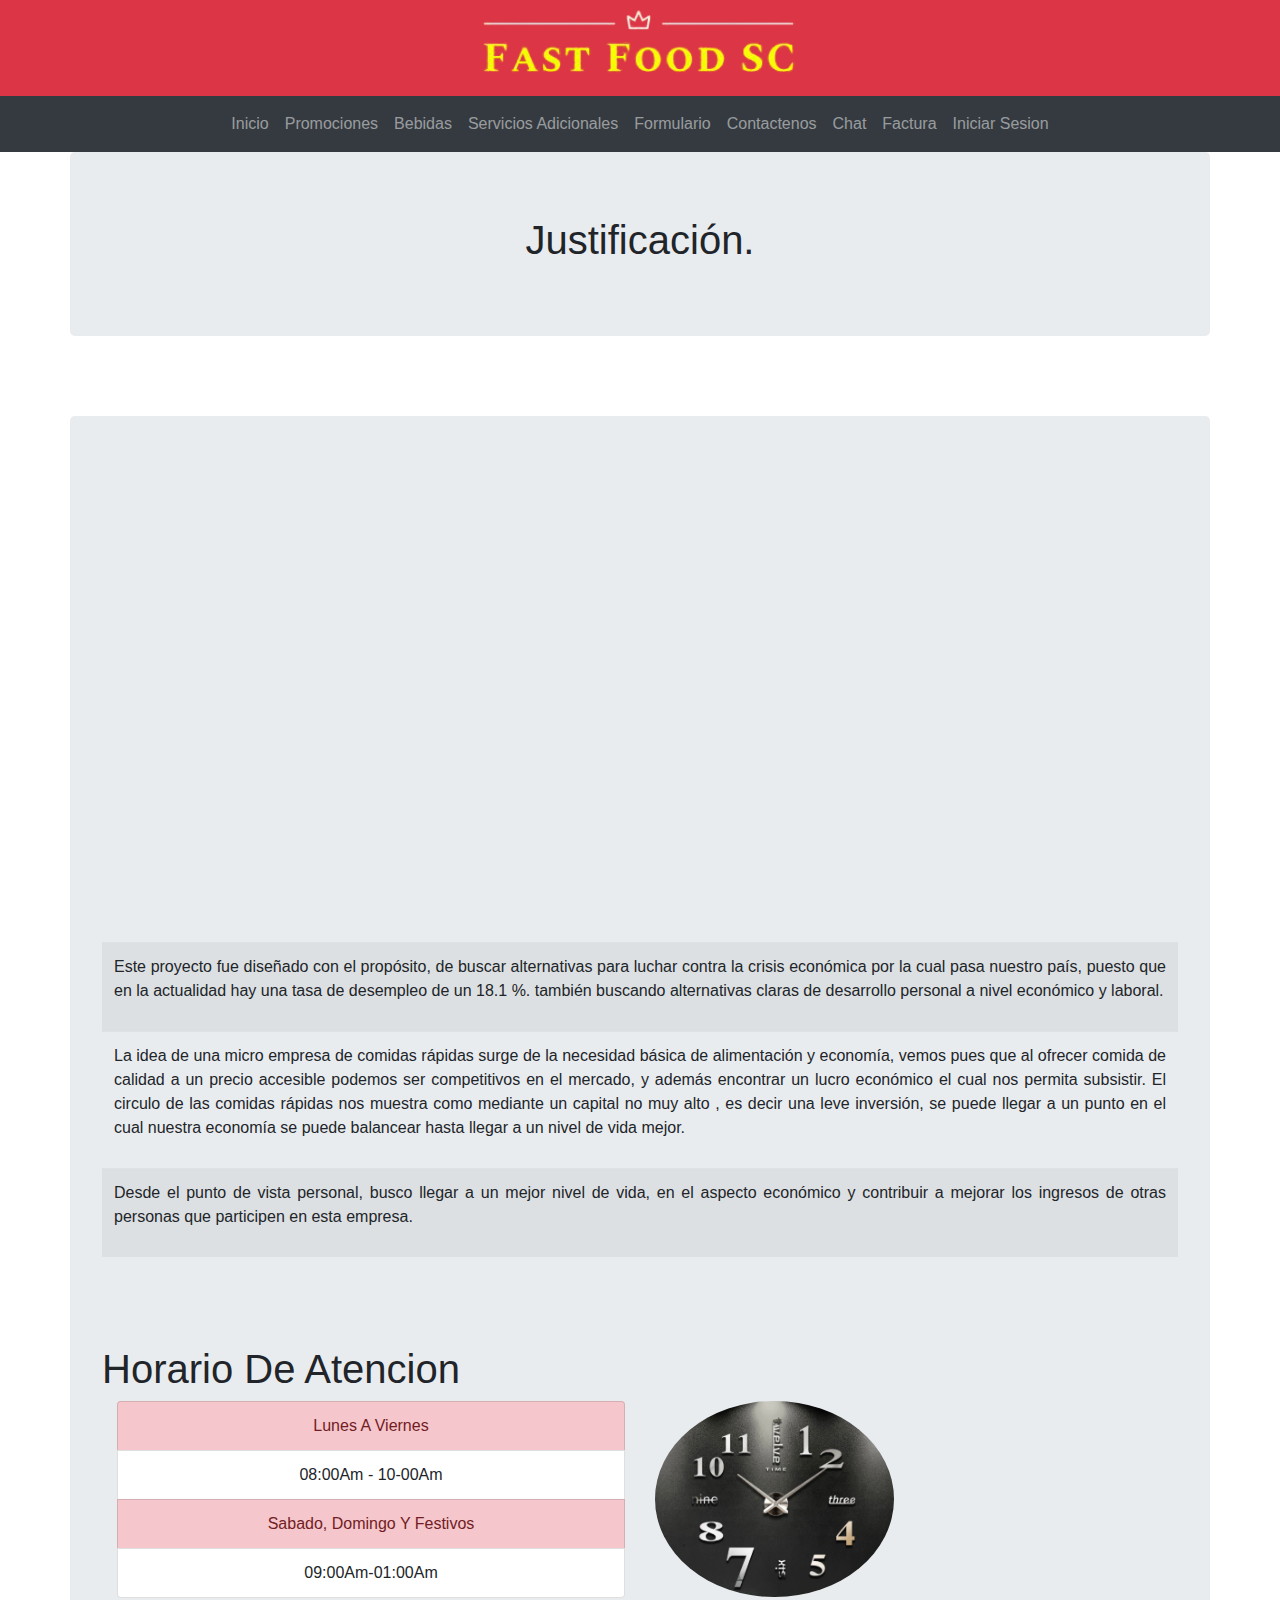
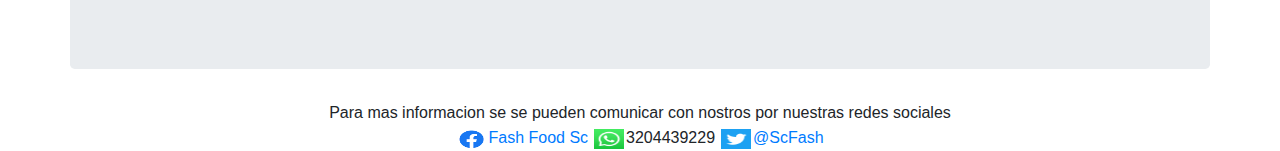
<file: html/servicios adicionales.html>
<!DOCTYPE html>
<html lang="en">

<head>
    <meta charset="UTF-8">
    <meta name="viewport" content="width=device-width, initial-scale=1.0">
    <meta http-equiv="X-UA-Compatible" content="ie=edge">
    <link rel="stylesheet" href="../css/bootstrap.min.css">
    <script src="../js/jquery-1.11.2.min.js"></script>
    <script src="../js/bootstrap.bundle.min.js"></script>
    <link rel="icon" type="image/jpg" href="/img/comidarapida.jpg">
    <title>Servicios adicionales</title>
</head>

<body>
    <div class="bg-danger">
        <img src="../img/food.png" style="width:40%" class="mx-auto d-block">
    </div>
    <nav class="navbar navbar-expand-md bg-dark navbar-dark">
        <div class="container text-center">

            <button class="navbar-toggler" type="button" data-toggle="collapse" data-target="#collapsibleNavbar">
                <span class="navbar-toggler-icon"></span>
            </button>
            <div class="collapse navbar-collapse justify-content-center" id="collapsibleNavbar">
                <ul class="navbar-nav">
                    <li class="nav-item ">
                        <a class="nav-link" href="../index.html">Inicio</a>
                    </li>
                    <li class="nav-item ">
                        <a class="nav-link" href="promociones.html">Promociones</a>
                    </li>
                    <li class="nav-item ">
                        <a class="nav-link" href="Bebidas.html">Bebidas</a>
                    </li>
                    <li class="nav-item ">
                        <a class="nav-link" href="servicios adicionales.html">Servicios Adicionales</a>
                    </li>
                    <li class="nav-item">
                        <a class="nav-link" href="prueba.html">Formulario</a>
                    </li>
                    <li class="nav-item">
                        <a class="nav-link" href="contactenos.html">Contactenos</a>
                    </li>
                    <li class="nav-item">
                        <a class="nav-link" href="Chat.html">Chat</a>
                    </li>
                    <li class="nav-item">
                        <a class="nav-link" href="Factura.html">Factura</a>
                    </li>
                    <li class="nav-item">
                        <a class="nav-link" href="login.html">Iniciar Sesion</a>
                    </li>
                </ul>
            </div>
        </div>
    </nav>
    <div class="container jumbotron">
        <center>
            <h1>Justificación.</h1>
        </center>
    </div>

    <br>
    <br>
    <div class="container jumbotron">
        <div class="  embed-responsive embed-responsive-21by9 d-none d-sm-block   ">
            <iframe class="embed-responsive-item   " src="https://www.youtube.com/embed/MUZregLywLo"
                frameborder="0"
                allow="accelerometer; autoplay; encrypted-media; gyroscope; picture-in-picture"
                allowfullscreen></iframe>
        </div>
        <TABLE class="table table-responsive-lg table-striped text-justify">
            <TR >
                
                <TD>
                    <p class="text-justify">Este proyecto fue diseñado con el propósito, de buscar alternativas para luchar contra la crisis
                        económica 
                        por la cual pasa nuestro país,
                        puesto que en la actualidad hay una tasa de desempleo de un 18.1 %. 
                        también buscando alternativas claras de desarrollo personal a nivel económico y laboral.</p>

                </TD>




            </TR>
            <TR>
                <TD >
                    <p class="text-justify"> La idea de una micro empresa de comidas rápidas surge de la necesidad básica de alimentación y
                        economía,
                        vemos pues que al ofrecer comida de calidad a un precio accesible podemos ser competitivos en el
                        mercado,
                        y además encontrar un lucro económico el cual nos permita subsistir. 
                        El circulo de las comidas rápidas nos muestra como mediante un capital no muy alto ,
                        es decir una leve inversión, se puede llegar a un punto en el cual nuestra economía se puede
                        balancear hasta llegar a un nivel de vida mejor. </p>
                </TD>
               


            </TR>
            <tr>
                <TD>
                    <p class="text-justify"> Desde el punto de vista personal, busco llegar a un mejor nivel de vida, en el aspecto económico
                        y contribuir a mejorar los ingresos de otras personas que participen en esta empresa.  </p>
                </TD>
            </tr>
        </TABLE>
        <br>
        <br>
        <br>
        <h1>Horario De Atencion</h1>
        <div class="container">
            <div class="row">
                <div class="col-xs-5 col-sm-5 col-md-6 col-lg-6">
                    <ol class="list-group ">
                        <li class="list-group-item list-group-item-danger text-center">Lunes A Viernes </li>
                        <li class="list-group-item text-center">08:00Am - 10-00Am</li>
                        <li class="list-group-item list-group-item-danger text-center">Sabado, Domingo Y Festivos</li>
                        <li class="list-group-item text-center">09:00Am-01:00Am</li>

                    </ol>
                </div>
                <br>
                <img src="../img/Reloj.PNG"
                    class="rounded-circle col-xs-6 col-sm-7 col-md-5 col-lg-3 figure-img img-fluid ">
            </div>
        </div>
    </div>
    <center>
        <table>
            Para mas informacion se se pueden comunicar con nostros por nuestras redes sociales
            <tr>
                <td><img src="../img/facebook.png" alt="" width="30" height="20"></td>
                <td><a href="https://www.facebook.com/Fash-Food-SC-109747004111012">Fash Food Sc</a></td>
                <td></td>
                <td></td>
                <td><img src="../img/whatsapp.png" alt="" width="30" height="20"></td>
                <td>3204439229</td>
                <td></td>
                <td></td>
                <td><img src="../img/twitter.png" alt="" width="30" height="20"></td>
                <td><a href="https://twitter.com/ScFash">@ScFash</a></td>

            </tr>
        </table>
    </center>
</body>

</html>
</file>
<file: css/login.css>
body{
    background-image: url("../img/comidarapida.jpg");
    background-position: center center;
    background-repeat: no-repeat;
    background-attachment: fixed;
    background-size: cover;
}
</file>
